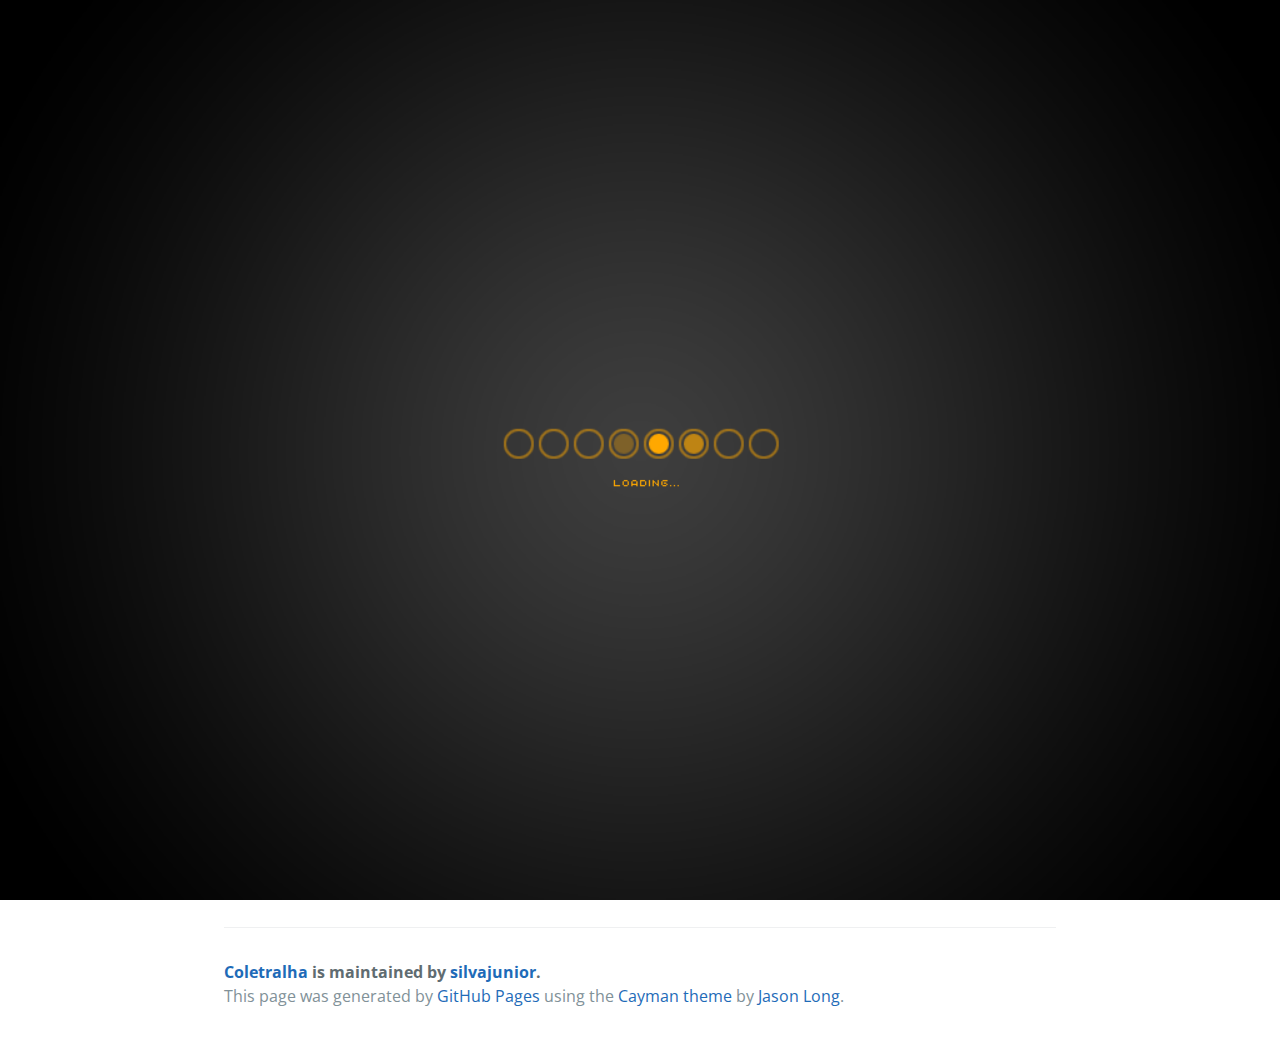
<file: index.html>
﻿<!DOCTYPE html>
<html lang="en-us">
  <head>
    <meta charset="UTF-8">
    <title>Coletralha</title>
    <meta name="viewport" content="width=device-width, initial-scale=1">
    <link rel="stylesheet" type="text/css" href="stylesheets/normalize.css" media="screen">
    <link href='https://fonts.googleapis.com/css?family=Open+Sans:400,700' rel='stylesheet' type='text/css'>
    <link rel="stylesheet" type="text/css" href="stylesheets/stylesheet.css" media="screen">
    <link rel="stylesheet" type="text/css" href="stylesheets/github-light.css" media="screen">
    <link rel="icon" href="img/favicon.png"/>
	<script src="js/jquery-2.1.3.js"></script>
  </head>
  <body>
	<div id="container">
		<div id="loader"></div>
		<div id="content">
<section class="page-header">
      <h1 class="project-name">Coletralha</h1>
      <h2 class="project-tagline"></h2>
      <!--
      <a href="https://github.com/silvajunior/Coletralha" class="btn">View on GitHub</a>
      <a href="https://github.com/silvajunior/Coletralha/zipball/master" class="btn">Download .zip</a>
      <a href="https://github.com/silvajunior/Coletralha/tarball/master" class="btn">Download .tar.gz</a>-->
    </section>

    <section class="main-content">
      <h3>
<a id="seja-bem-vindo-à-nossa-página" class="anchor" href="#seja-bem-vindo-%C3%A0-nossa-p%C3%A1gina" aria-hidden="true"><span aria-hidden="true" class="octicon octicon-link"></span></a>Seja bem vindo à nossa página.</h3>

<p>Nós trazemos para você a diversão através de jogos digitais.</p>
<img src="img/jogo.gif">
    <a href="https://play.google.com/store/apps/details?id=com.devembro.coletralha&hl=pt">
    <img src="img/google-play-badge.png" alt="badge" height="80" width="206,72">
    </a>
<!--
	    <a href="#">
    <img src="img/windows-store-download-badge.png" alt="badge" height="80" width="206,72">
    </a>
-->
<!-- 	<a href="#">
    <img src="img/google-play-badge.png" alt="badge" height="100" width="258,4">
    </a> -->
      <footer class="site-footer">
        <span class="site-footer-owner"><a href="https://github.com/silvajunior/Coletralha">Coletralha</a> is maintained by <a href="https://github.com/silvajunior">silvajunior</a>.</span>

        <span class="site-footer-credits">This page was generated by <a href="https://pages.github.com">GitHub Pages</a> using the <a href="https://github.com/jasonlong/cayman-theme">Cayman theme</a> by <a href="https://twitter.com/jasonlong">Jason Long</a>.</span>
      </footer>

    </section>

		</div>
	</div>
	<script type="text/javascript">
		// Este evendo é acionado após o carregamento da página
		jQuery(window).load(function() {
			//Após a leitura da pagina o evento fadeOut do loader é acionado, esta com delay para ser perceptivo em ambiente fora do servidor.
			jQuery("#loader").delay(2000).fadeOut("slow");
		});
	</script>
    
  
  </body>
</html>
</file>
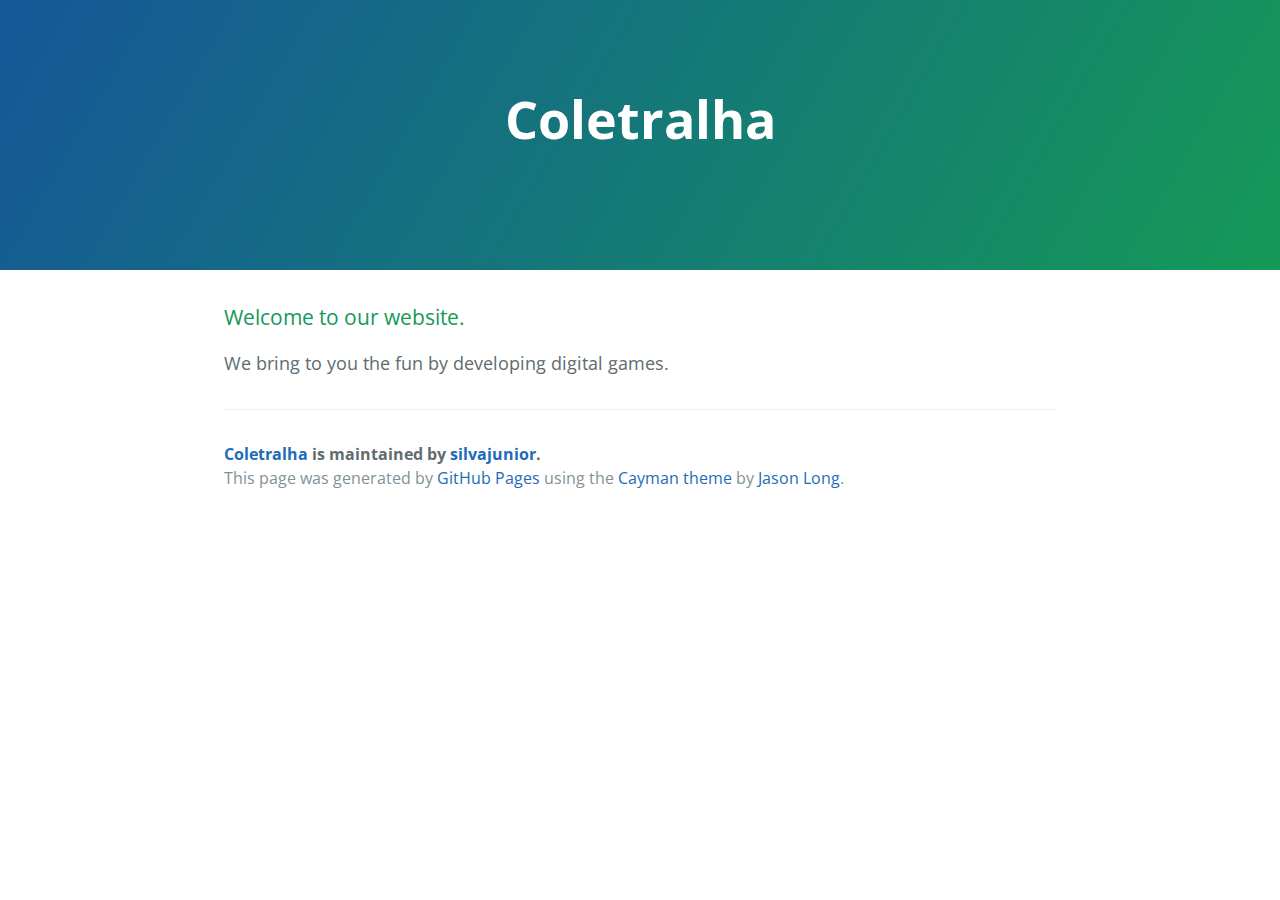
<file: en/index.html>
﻿<!DOCTYPE html>
<html lang="en-us">
  <head>
    <meta charset="UTF-8">
    <title>Coletralha by silvajunior</title>
    <meta name="viewport" content="width=device-width, initial-scale=1">
    <link rel="stylesheet" type="text/css" href="stylesheets/normalize.css" media="screen">
    <link href='https://fonts.googleapis.com/css?family=Open+Sans:400,700' rel='stylesheet' type='text/css'>
    <link rel="stylesheet" type="text/css" href="stylesheets/stylesheet.css" media="screen">
    <link rel="stylesheet" type="text/css" href="stylesheets/github-light.css" media="screen">
  </head>
  <body>
    <section class="page-header">
      <h1 class="project-name">Coletralha</h1>
      <h2 class="project-tagline"></h2>
      <!--
      <a href="https://github.com/silvajunior/Coletralha" class="btn">View on GitHub</a>
      <a href="https://github.com/silvajunior/Coletralha/zipball/master" class="btn">Download .zip</a>
      <a href="https://github.com/silvajunior/Coletralha/tarball/master" class="btn">Download .tar.gz</a>-->
    </section>

    <section class="main-content">
      <h3>
<a id="seja-bem-vindo-à-nossa-página" class="anchor" href="#seja-bem-vindo-%C3%A0-nossa-p%C3%A1gina" aria-hidden="true"><span aria-hidden="true" class="octicon octicon-link"></span></a>Welcome to our website.</h3>

<p>We bring to you the fun by developing digital games.</p>

      <footer class="site-footer">
        <span class="site-footer-owner"><a href="https://github.com/silvajunior/Coletralha">Coletralha</a> is maintained by <a href="https://github.com/silvajunior">silvajunior</a>.</span>

        <span class="site-footer-credits">This page was generated by <a href="https://pages.github.com">GitHub Pages</a> using the <a href="https://github.com/jasonlong/cayman-theme">Cayman theme</a> by <a href="https://twitter.com/jasonlong">Jason Long</a>.</span>
      </footer>

    </section>

  
  </body>
</html>
</file>
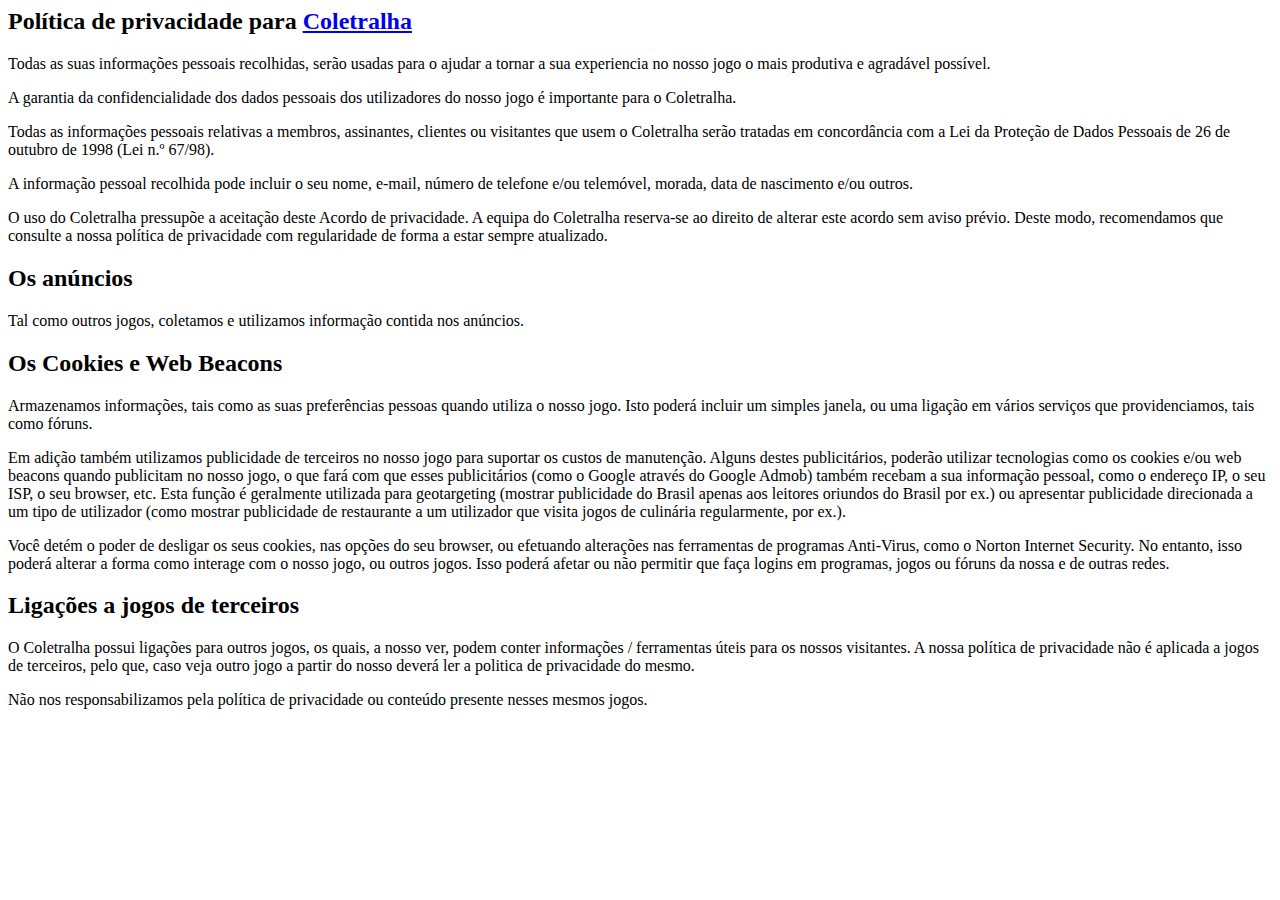
<file: politicadeprivacidade.html>
<html>
<head><title>Política de Privacidade</title></head>
<body>
<h2>Política de privacidade para <a href='http://coletralha.com.br/politicadeprivacidade.html'>Coletralha</a></h2><p>Todas as suas informações pessoais recolhidas, serão usadas para o ajudar a tornar a sua experiencia no nosso jogo o mais produtiva e agradável possível.</p><p>A garantia da confidencialidade dos dados pessoais dos utilizadores do nosso jogo é importante para o Coletralha.</p><p>Todas as informações pessoais relativas a membros, assinantes, clientes ou visitantes que usem o Coletralha serão tratadas em concordância com a Lei da Proteção de Dados Pessoais de 26 de outubro de 1998 (Lei n.º 67/98).</p><p>A informação pessoal recolhida pode incluir o seu nome, e-mail, número de telefone e/ou telemóvel, morada, data de nascimento e/ou outros.</p><p>O uso do Coletralha pressupõe a aceitação deste Acordo de privacidade. A equipa do Coletralha reserva-se ao direito de alterar este acordo sem aviso prévio. Deste modo, recomendamos que consulte a nossa política de privacidade com regularidade de forma a estar sempre atualizado.</p><h2>Os anúncios</h2><p>Tal como outros jogos, coletamos e utilizamos informação contida nos anúncios.</p><h2>Os Cookies e Web Beacons</h2><p>Armazenamos informações, tais como as suas preferências pessoas quando utiliza o nosso jogo. Isto poderá incluir um simples janela, ou uma ligação em vários serviços que providenciamos, tais como fóruns.</p><p>Em adição também utilizamos publicidade de terceiros no nosso jogo para suportar os custos de manutenção. Alguns destes publicitários, poderão utilizar tecnologias como os cookies e/ou web beacons quando publicitam no nosso jogo, o que fará com que esses publicitários (como o Google através do Google Admob) também recebam a sua informação pessoal, como o endereço IP, o seu ISP, o seu browser, etc. Esta função é geralmente utilizada para geotargeting (mostrar publicidade do Brasil apenas aos leitores oriundos do Brasil por ex.) ou apresentar publicidade direcionada a um tipo de utilizador (como mostrar publicidade de restaurante a um utilizador que visita jogos de culinária regularmente, por ex.).</p><p>Você detém o poder de desligar os seus cookies, nas opções do seu browser, ou efetuando alterações nas ferramentas de programas Anti-Virus, como o Norton Internet Security. No entanto, isso poderá alterar a forma como interage com o nosso jogo, ou outros jogos. Isso poderá afetar ou não permitir que faça logins em programas, jogos ou fóruns da nossa e de outras redes.</p><h2>Ligações a jogos de terceiros</h2><p>O Coletralha possui ligações para outros jogos, os quais, a nosso ver, podem conter informações / ferramentas úteis para os nossos visitantes. A nossa política de privacidade não é aplicada a jogos de terceiros, pelo que, caso veja outro jogo a partir do nosso deverá ler a politica de privacidade do mesmo.</p><p>Não nos responsabilizamos pela política de privacidade ou conteúdo presente nesses mesmos jogos.</p>
</body>
</html>
</file>
<file: stylesheets/stylesheet.css>
div#container{
	position:absolute;
	width: 100%;
	height: 100%;
	top: 0px;
	left:0px;
	/* background-color: #eee; */
	display: block;
}
div#loader{
	position: fixed;
	width: 100%;
	height: 100%;
	top: 0px;
	left:0px;
    background-color: #eee;
	background-image: url('../img/load.gif');
	background-position: center center;
	background-repeat: no-repeat;
	background-size: cover;
}


* {
  box-sizing: border-box; }

body {
  padding: 0;
  margin: 0;
  font-family: "Open Sans", "Helvetica Neue", Helvetica, Arial, sans-serif;
  font-size: 16px;
  line-height: 1.5;
  color: #606c71; }

a {
  color: #1e6bb8;
  text-decoration: none; }
  a:hover {
    text-decoration: underline; }

.btn {
  display: inline-block;
  margin-bottom: 1rem;
  color: rgba(255, 255, 255, 0.7);
  background-color: rgba(255, 255, 255, 0.08);
  border-color: rgba(255, 255, 255, 0.2);
  border-style: solid;
  border-width: 1px;
  border-radius: 0.3rem;
  transition: color 0.2s, background-color 0.2s, border-color 0.2s; }
  .btn + .btn {
    margin-left: 1rem; }

.btn:hover {
  color: rgba(255, 255, 255, 0.8);
  text-decoration: none;
  background-color: rgba(255, 255, 255, 0.2);
  border-color: rgba(255, 255, 255, 0.3); }

@media screen and (min-width: 64em) {
  .btn {
    padding: 0.75rem 1rem; } }

@media screen and (min-width: 42em) and (max-width: 64em) {
  .btn {
    padding: 0.6rem 0.9rem;
    font-size: 0.9rem; } }

@media screen and (max-width: 42em) {
  .btn {
    display: block;
    width: 100%;
    padding: 0.75rem;
    font-size: 0.9rem; }
    .btn + .btn {
      margin-top: 1rem;
      margin-left: 0; } }

.page-header {
  color: #fff;
  text-align: center;
  background-color: #159957;
  background-image: linear-gradient(120deg, #155799, #159957); }

@media screen and (min-width: 64em) {
  .page-header {
    padding: 5rem 6rem; } }

@media screen and (min-width: 42em) and (max-width: 64em) {
  .page-header {
    padding: 3rem 4rem; } }

@media screen and (max-width: 42em) {
  .page-header {
    padding: 2rem 1rem; } }

.project-name {
  margin-top: 0;
  margin-bottom: 0.1rem; }

@media screen and (min-width: 64em) {
  .project-name {
    font-size: 3.25rem; } }

@media screen and (min-width: 42em) and (max-width: 64em) {
  .project-name {
    font-size: 2.25rem; } }

@media screen and (max-width: 42em) {
  .project-name {
    font-size: 1.75rem; } }

.project-tagline {
  margin-bottom: 2rem;
  font-weight: normal;
  opacity: 0.7; }

@media screen and (min-width: 64em) {
  .project-tagline {
    font-size: 1.25rem; } }

@media screen and (min-width: 42em) and (max-width: 64em) {
  .project-tagline {
    font-size: 1.15rem; } }

@media screen and (max-width: 42em) {
  .project-tagline {
    font-size: 1rem; } }

.main-content :first-child {
  margin-top: 0; }
.main-content img {
  max-width: 100%; }
.main-content h1, .main-content h2, .main-content h3, .main-content h4, .main-content h5, .main-content h6 {
  margin-top: 2rem;
  margin-bottom: 1rem;
  font-weight: normal;
  color: #159957; }
.main-content p {
  margin-bottom: 1em; }
.main-content code {
  padding: 2px 4px;
  font-family: Consolas, "Liberation Mono", Menlo, Courier, monospace;
  font-size: 0.9rem;
  color: #383e41;
  background-color: #f3f6fa;
  border-radius: 0.3rem; }
.main-content pre {
  padding: 0.8rem;
  margin-top: 0;
  margin-bottom: 1rem;
  font: 1rem Consolas, "Liberation Mono", Menlo, Courier, monospace;
  color: #567482;
  word-wrap: normal;
  background-color: #f3f6fa;
  border: solid 1px #dce6f0;
  border-radius: 0.3rem; }
  .main-content pre > code {
    padding: 0;
    margin: 0;
    font-size: 0.9rem;
    color: #567482;
    word-break: normal;
    white-space: pre;
    background: transparent;
    border: 0; }
.main-content .highlight {
  margin-bottom: 1rem; }
  .main-content .highlight pre {
    margin-bottom: 0;
    word-break: normal; }
.main-content .highlight pre, .main-content pre {
  padding: 0.8rem;
  overflow: auto;
  font-size: 0.9rem;
  line-height: 1.45;
  border-radius: 0.3rem; }
.main-content pre code, .main-content pre tt {
  display: inline;
  max-width: initial;
  padding: 0;
  margin: 0;
  overflow: initial;
  line-height: inherit;
  word-wrap: normal;
  background-color: transparent;
  border: 0; }
  .main-content pre code:before, .main-content pre code:after, .main-content pre tt:before, .main-content pre tt:after {
    content: normal; }
.main-content ul, .main-content ol {
  margin-top: 0; }
.main-content blockquote {
  padding: 0 1rem;
  margin-left: 0;
  color: #819198;
  border-left: 0.3rem solid #dce6f0; }
  .main-content blockquote > :first-child {
    margin-top: 0; }
  .main-content blockquote > :last-child {
    margin-bottom: 0; }
.main-content table {
  display: block;
  width: 100%;
  overflow: auto;
  word-break: normal;
  word-break: keep-all; }
  .main-content table th {
    font-weight: bold; }
  .main-content table th, .main-content table td {
    padding: 0.5rem 1rem;
    border: 1px solid #e9ebec; }
.main-content dl {
  padding: 0; }
  .main-content dl dt {
    padding: 0;
    margin-top: 1rem;
    font-size: 1rem;
    font-weight: bold; }
  .main-content dl dd {
    padding: 0;
    margin-bottom: 1rem; }
.main-content hr {
  height: 2px;
  padding: 0;
  margin: 1rem 0;
  background-color: #eff0f1;
  border: 0; }

@media screen and (min-width: 64em) {
  .main-content {
    max-width: 64rem;
    padding: 2rem 6rem;
    margin: 0 auto;
    font-size: 1.1rem; } }

@media screen and (min-width: 42em) and (max-width: 64em) {
  .main-content {
    padding: 2rem 4rem;
    font-size: 1.1rem; } }

@media screen and (max-width: 42em) {
  .main-content {
    padding: 2rem 1rem;
    font-size: 1rem; } }

.site-footer {
  padding-top: 2rem;
  margin-top: 2rem;
  border-top: solid 1px #eff0f1; }

.site-footer-owner {
  display: block;
  font-weight: bold; }

.site-footer-credits {
  color: #819198; }

@media screen and (min-width: 64em) {
  .site-footer {
    font-size: 1rem; } }

@media screen and (min-width: 42em) and (max-width: 64em) {
  .site-footer {
    font-size: 1rem; } }

@media screen and (max-width: 42em) {
  .site-footer {
    font-size: 0.9rem; } }
</file>
<file: stylesheets/github-light.css>
/*
The MIT License (MIT)

Copyright (c) 2016 GitHub, Inc.

Permission is hereby granted, free of charge, to any person obtaining a copy
of this software and associated documentation files (the "Software"), to deal
in the Software without restriction, including without limitation the rights
to use, copy, modify, merge, publish, distribute, sublicense, and/or sell
copies of the Software, and to permit persons to whom the Software is
furnished to do so, subject to the following conditions:

The above copyright notice and this permission notice shall be included in all
copies or substantial portions of the Software.

THE SOFTWARE IS PROVIDED "AS IS", WITHOUT WARRANTY OF ANY KIND, EXPRESS OR
IMPLIED, INCLUDING BUT NOT LIMITED TO THE WARRANTIES OF MERCHANTABILITY,
FITNESS FOR A PARTICULAR PURPOSE AND NONINFRINGEMENT. IN NO EVENT SHALL THE
AUTHORS OR COPYRIGHT HOLDERS BE LIABLE FOR ANY CLAIM, DAMAGES OR OTHER
LIABILITY, WHETHER IN AN ACTION OF CONTRACT, TORT OR OTHERWISE, ARISING FROM,
OUT OF OR IN CONNECTION WITH THE SOFTWARE OR THE USE OR OTHER DEALINGS IN THE
SOFTWARE.

*/

.pl-c /* comment */ {
  color: #969896;
}

.pl-c1 /* constant, variable.other.constant, support, meta.property-name, support.constant, support.variable, meta.module-reference, markup.raw, meta.diff.header */,
.pl-s .pl-v /* string variable */ {
  color: #0086b3;
}

.pl-e /* entity */,
.pl-en /* entity.name */ {
  color: #795da3;
}

.pl-smi /* variable.parameter.function, storage.modifier.package, storage.modifier.import, storage.type.java, variable.other */,
.pl-s .pl-s1 /* string source */ {
  color: #333;
}

.pl-ent /* entity.name.tag */ {
  color: #63a35c;
}

.pl-k /* keyword, storage, storage.type */ {
  color: #a71d5d;
}

.pl-s /* string */,
.pl-pds /* punctuation.definition.string, string.regexp.character-class */,
.pl-s .pl-pse .pl-s1 /* string punctuation.section.embedded source */,
.pl-sr /* string.regexp */,
.pl-sr .pl-cce /* string.regexp constant.character.escape */,
.pl-sr .pl-sre /* string.regexp source.ruby.embedded */,
.pl-sr .pl-sra /* string.regexp string.regexp.arbitrary-repitition */ {
  color: #183691;
}

.pl-v /* variable */ {
  color: #ed6a43;
}

.pl-id /* invalid.deprecated */ {
  color: #b52a1d;
}

.pl-ii /* invalid.illegal */ {
  color: #f8f8f8;
  background-color: #b52a1d;
}

.pl-sr .pl-cce /* string.regexp constant.character.escape */ {
  font-weight: bold;
  color: #63a35c;
}

.pl-ml /* markup.list */ {
  color: #693a17;
}

.pl-mh /* markup.heading */,
.pl-mh .pl-en /* markup.heading entity.name */,
.pl-ms /* meta.separator */ {
  font-weight: bold;
  color: #1d3e81;
}

.pl-mq /* markup.quote */ {
  color: #008080;
}

.pl-mi /* markup.italic */ {
  font-style: italic;
  color: #333;
}

.pl-mb /* markup.bold */ {
  font-weight: bold;
  color: #333;
}

.pl-md /* markup.deleted, meta.diff.header.from-file */ {
  color: #bd2c00;
  background-color: #ffecec;
}

.pl-mi1 /* markup.inserted, meta.diff.header.to-file */ {
  color: #55a532;
  background-color: #eaffea;
}

.pl-mdr /* meta.diff.range */ {
  font-weight: bold;
  color: #795da3;
}

.pl-mo /* meta.output */ {
  color: #1d3e81;
}
</file>
<file: en/stylesheets/stylesheet.css>
* {
  box-sizing: border-box; }

body {
  padding: 0;
  margin: 0;
  font-family: "Open Sans", "Helvetica Neue", Helvetica, Arial, sans-serif;
  font-size: 16px;
  line-height: 1.5;
  color: #606c71; }

a {
  color: #1e6bb8;
  text-decoration: none; }
  a:hover {
    text-decoration: underline; }

.btn {
  display: inline-block;
  margin-bottom: 1rem;
  color: rgba(255, 255, 255, 0.7);
  background-color: rgba(255, 255, 255, 0.08);
  border-color: rgba(255, 255, 255, 0.2);
  border-style: solid;
  border-width: 1px;
  border-radius: 0.3rem;
  transition: color 0.2s, background-color 0.2s, border-color 0.2s; }
  .btn + .btn {
    margin-left: 1rem; }

.btn:hover {
  color: rgba(255, 255, 255, 0.8);
  text-decoration: none;
  background-color: rgba(255, 255, 255, 0.2);
  border-color: rgba(255, 255, 255, 0.3); }

@media screen and (min-width: 64em) {
  .btn {
    padding: 0.75rem 1rem; } }

@media screen and (min-width: 42em) and (max-width: 64em) {
  .btn {
    padding: 0.6rem 0.9rem;
    font-size: 0.9rem; } }

@media screen and (max-width: 42em) {
  .btn {
    display: block;
    width: 100%;
    padding: 0.75rem;
    font-size: 0.9rem; }
    .btn + .btn {
      margin-top: 1rem;
      margin-left: 0; } }

.page-header {
  color: #fff;
  text-align: center;
  background-color: #159957;
  background-image: linear-gradient(120deg, #155799, #159957); }

@media screen and (min-width: 64em) {
  .page-header {
    padding: 5rem 6rem; } }

@media screen and (min-width: 42em) and (max-width: 64em) {
  .page-header {
    padding: 3rem 4rem; } }

@media screen and (max-width: 42em) {
  .page-header {
    padding: 2rem 1rem; } }

.project-name {
  margin-top: 0;
  margin-bottom: 0.1rem; }

@media screen and (min-width: 64em) {
  .project-name {
    font-size: 3.25rem; } }

@media screen and (min-width: 42em) and (max-width: 64em) {
  .project-name {
    font-size: 2.25rem; } }

@media screen and (max-width: 42em) {
  .project-name {
    font-size: 1.75rem; } }

.project-tagline {
  margin-bottom: 2rem;
  font-weight: normal;
  opacity: 0.7; }

@media screen and (min-width: 64em) {
  .project-tagline {
    font-size: 1.25rem; } }

@media screen and (min-width: 42em) and (max-width: 64em) {
  .project-tagline {
    font-size: 1.15rem; } }

@media screen and (max-width: 42em) {
  .project-tagline {
    font-size: 1rem; } }

.main-content :first-child {
  margin-top: 0; }
.main-content img {
  max-width: 100%; }
.main-content h1, .main-content h2, .main-content h3, .main-content h4, .main-content h5, .main-content h6 {
  margin-top: 2rem;
  margin-bottom: 1rem;
  font-weight: normal;
  color: #159957; }
.main-content p {
  margin-bottom: 1em; }
.main-content code {
  padding: 2px 4px;
  font-family: Consolas, "Liberation Mono", Menlo, Courier, monospace;
  font-size: 0.9rem;
  color: #383e41;
  background-color: #f3f6fa;
  border-radius: 0.3rem; }
.main-content pre {
  padding: 0.8rem;
  margin-top: 0;
  margin-bottom: 1rem;
  font: 1rem Consolas, "Liberation Mono", Menlo, Courier, monospace;
  color: #567482;
  word-wrap: normal;
  background-color: #f3f6fa;
  border: solid 1px #dce6f0;
  border-radius: 0.3rem; }
  .main-content pre > code {
    padding: 0;
    margin: 0;
    font-size: 0.9rem;
    color: #567482;
    word-break: normal;
    white-space: pre;
    background: transparent;
    border: 0; }
.main-content .highlight {
  margin-bottom: 1rem; }
  .main-content .highlight pre {
    margin-bottom: 0;
    word-break: normal; }
.main-content .highlight pre, .main-content pre {
  padding: 0.8rem;
  overflow: auto;
  font-size: 0.9rem;
  line-height: 1.45;
  border-radius: 0.3rem; }
.main-content pre code, .main-content pre tt {
  display: inline;
  max-width: initial;
  padding: 0;
  margin: 0;
  overflow: initial;
  line-height: inherit;
  word-wrap: normal;
  background-color: transparent;
  border: 0; }
  .main-content pre code:before, .main-content pre code:after, .main-content pre tt:before, .main-content pre tt:after {
    content: normal; }
.main-content ul, .main-content ol {
  margin-top: 0; }
.main-content blockquote {
  padding: 0 1rem;
  margin-left: 0;
  color: #819198;
  border-left: 0.3rem solid #dce6f0; }
  .main-content blockquote > :first-child {
    margin-top: 0; }
  .main-content blockquote > :last-child {
    margin-bottom: 0; }
.main-content table {
  display: block;
  width: 100%;
  overflow: auto;
  word-break: normal;
  word-break: keep-all; }
  .main-content table th {
    font-weight: bold; }
  .main-content table th, .main-content table td {
    padding: 0.5rem 1rem;
    border: 1px solid #e9ebec; }
.main-content dl {
  padding: 0; }
  .main-content dl dt {
    padding: 0;
    margin-top: 1rem;
    font-size: 1rem;
    font-weight: bold; }
  .main-content dl dd {
    padding: 0;
    margin-bottom: 1rem; }
.main-content hr {
  height: 2px;
  padding: 0;
  margin: 1rem 0;
  background-color: #eff0f1;
  border: 0; }

@media screen and (min-width: 64em) {
  .main-content {
    max-width: 64rem;
    padding: 2rem 6rem;
    margin: 0 auto;
    font-size: 1.1rem; } }

@media screen and (min-width: 42em) and (max-width: 64em) {
  .main-content {
    padding: 2rem 4rem;
    font-size: 1.1rem; } }

@media screen and (max-width: 42em) {
  .main-content {
    padding: 2rem 1rem;
    font-size: 1rem; } }

.site-footer {
  padding-top: 2rem;
  margin-top: 2rem;
  border-top: solid 1px #eff0f1; }

.site-footer-owner {
  display: block;
  font-weight: bold; }

.site-footer-credits {
  color: #819198; }

@media screen and (min-width: 64em) {
  .site-footer {
    font-size: 1rem; } }

@media screen and (min-width: 42em) and (max-width: 64em) {
  .site-footer {
    font-size: 1rem; } }

@media screen and (max-width: 42em) {
  .site-footer {
    font-size: 0.9rem; } }
</file>
<file: en/stylesheets/github-light.css>
/*
The MIT License (MIT)

Copyright (c) 2016 GitHub, Inc.

Permission is hereby granted, free of charge, to any person obtaining a copy
of this software and associated documentation files (the "Software"), to deal
in the Software without restriction, including without limitation the rights
to use, copy, modify, merge, publish, distribute, sublicense, and/or sell
copies of the Software, and to permit persons to whom the Software is
furnished to do so, subject to the following conditions:

The above copyright notice and this permission notice shall be included in all
copies or substantial portions of the Software.

THE SOFTWARE IS PROVIDED "AS IS", WITHOUT WARRANTY OF ANY KIND, EXPRESS OR
IMPLIED, INCLUDING BUT NOT LIMITED TO THE WARRANTIES OF MERCHANTABILITY,
FITNESS FOR A PARTICULAR PURPOSE AND NONINFRINGEMENT. IN NO EVENT SHALL THE
AUTHORS OR COPYRIGHT HOLDERS BE LIABLE FOR ANY CLAIM, DAMAGES OR OTHER
LIABILITY, WHETHER IN AN ACTION OF CONTRACT, TORT OR OTHERWISE, ARISING FROM,
OUT OF OR IN CONNECTION WITH THE SOFTWARE OR THE USE OR OTHER DEALINGS IN THE
SOFTWARE.

*/

.pl-c /* comment */ {
  color: #969896;
}

.pl-c1 /* constant, variable.other.constant, support, meta.property-name, support.constant, support.variable, meta.module-reference, markup.raw, meta.diff.header */,
.pl-s .pl-v /* string variable */ {
  color: #0086b3;
}

.pl-e /* entity */,
.pl-en /* entity.name */ {
  color: #795da3;
}

.pl-smi /* variable.parameter.function, storage.modifier.package, storage.modifier.import, storage.type.java, variable.other */,
.pl-s .pl-s1 /* string source */ {
  color: #333;
}

.pl-ent /* entity.name.tag */ {
  color: #63a35c;
}

.pl-k /* keyword, storage, storage.type */ {
  color: #a71d5d;
}

.pl-s /* string */,
.pl-pds /* punctuation.definition.string, string.regexp.character-class */,
.pl-s .pl-pse .pl-s1 /* string punctuation.section.embedded source */,
.pl-sr /* string.regexp */,
.pl-sr .pl-cce /* string.regexp constant.character.escape */,
.pl-sr .pl-sre /* string.regexp source.ruby.embedded */,
.pl-sr .pl-sra /* string.regexp string.regexp.arbitrary-repitition */ {
  color: #183691;
}

.pl-v /* variable */ {
  color: #ed6a43;
}

.pl-id /* invalid.deprecated */ {
  color: #b52a1d;
}

.pl-ii /* invalid.illegal */ {
  color: #f8f8f8;
  background-color: #b52a1d;
}

.pl-sr .pl-cce /* string.regexp constant.character.escape */ {
  font-weight: bold;
  color: #63a35c;
}

.pl-ml /* markup.list */ {
  color: #693a17;
}

.pl-mh /* markup.heading */,
.pl-mh .pl-en /* markup.heading entity.name */,
.pl-ms /* meta.separator */ {
  font-weight: bold;
  color: #1d3e81;
}

.pl-mq /* markup.quote */ {
  color: #008080;
}

.pl-mi /* markup.italic */ {
  font-style: italic;
  color: #333;
}

.pl-mb /* markup.bold */ {
  font-weight: bold;
  color: #333;
}

.pl-md /* markup.deleted, meta.diff.header.from-file */ {
  color: #bd2c00;
  background-color: #ffecec;
}

.pl-mi1 /* markup.inserted, meta.diff.header.to-file */ {
  color: #55a532;
  background-color: #eaffea;
}

.pl-mdr /* meta.diff.range */ {
  font-weight: bold;
  color: #795da3;
}

.pl-mo /* meta.output */ {
  color: #1d3e81;
}
</file>
